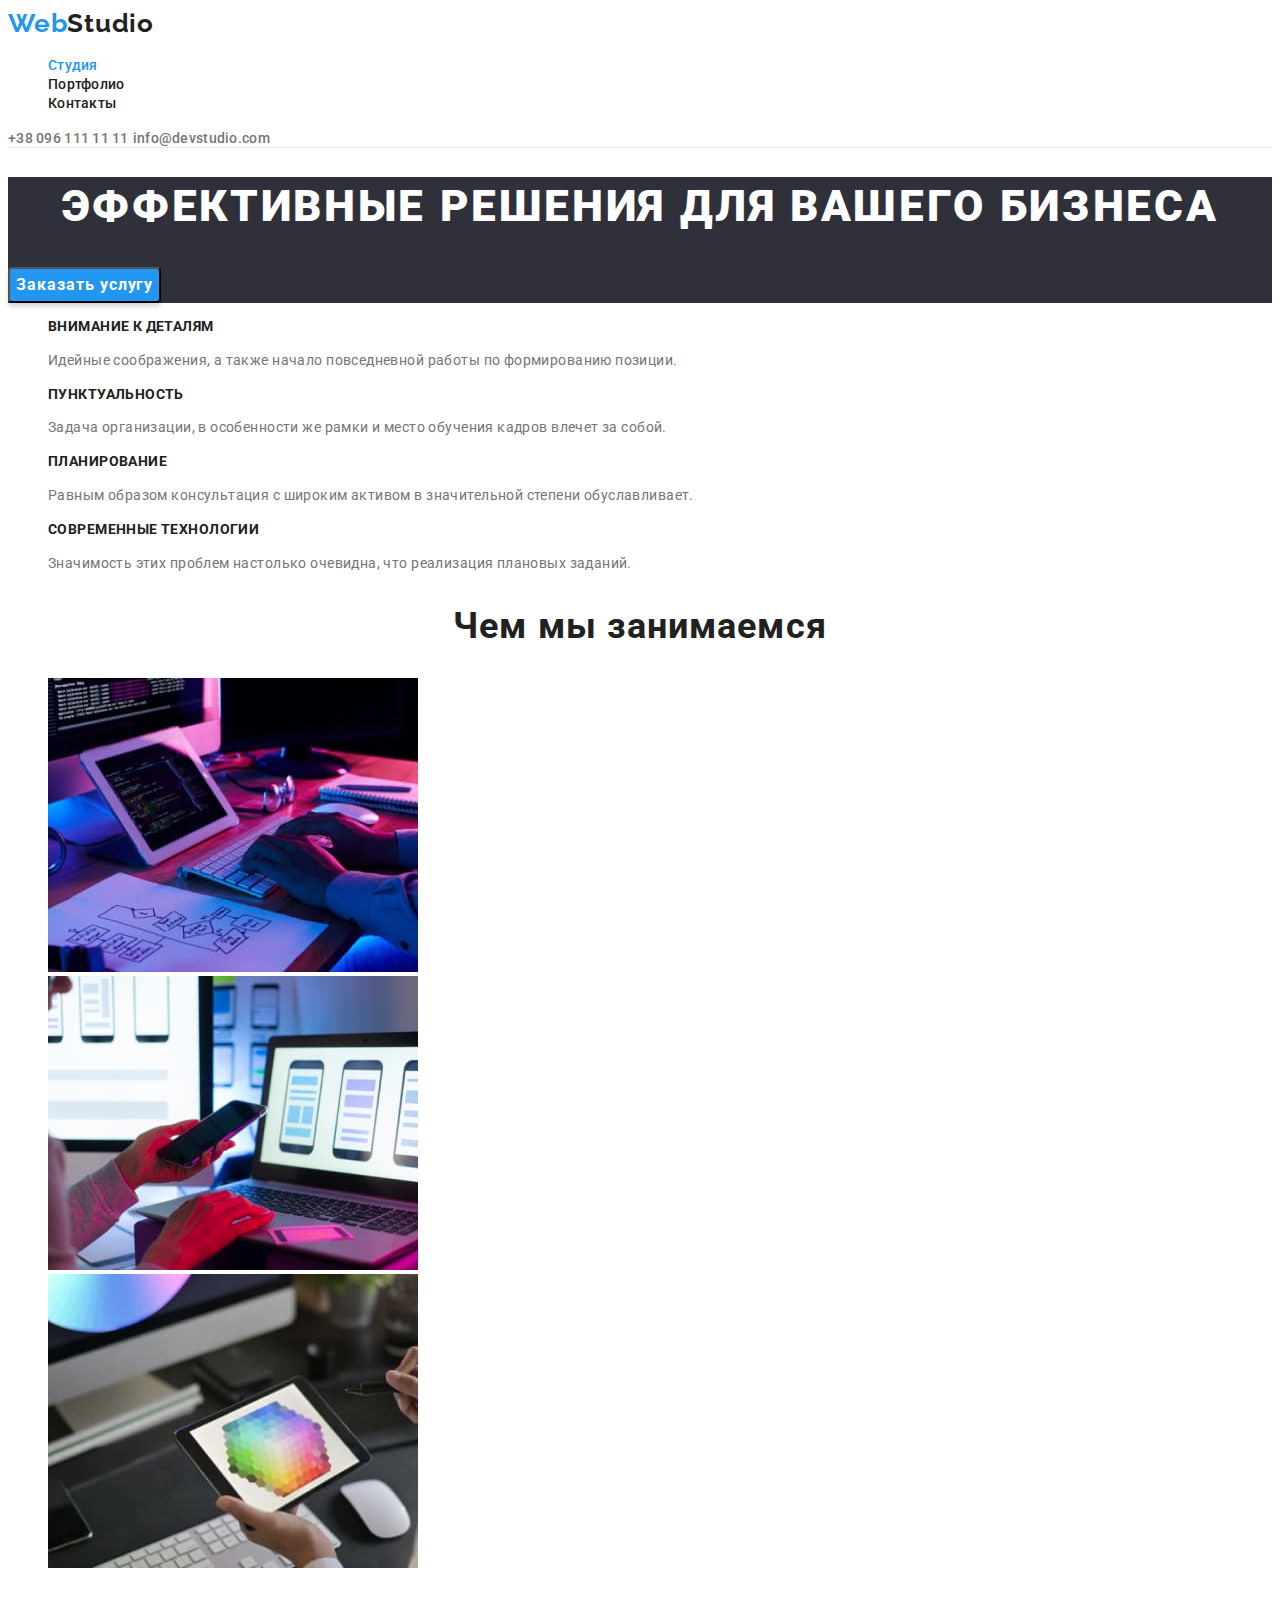
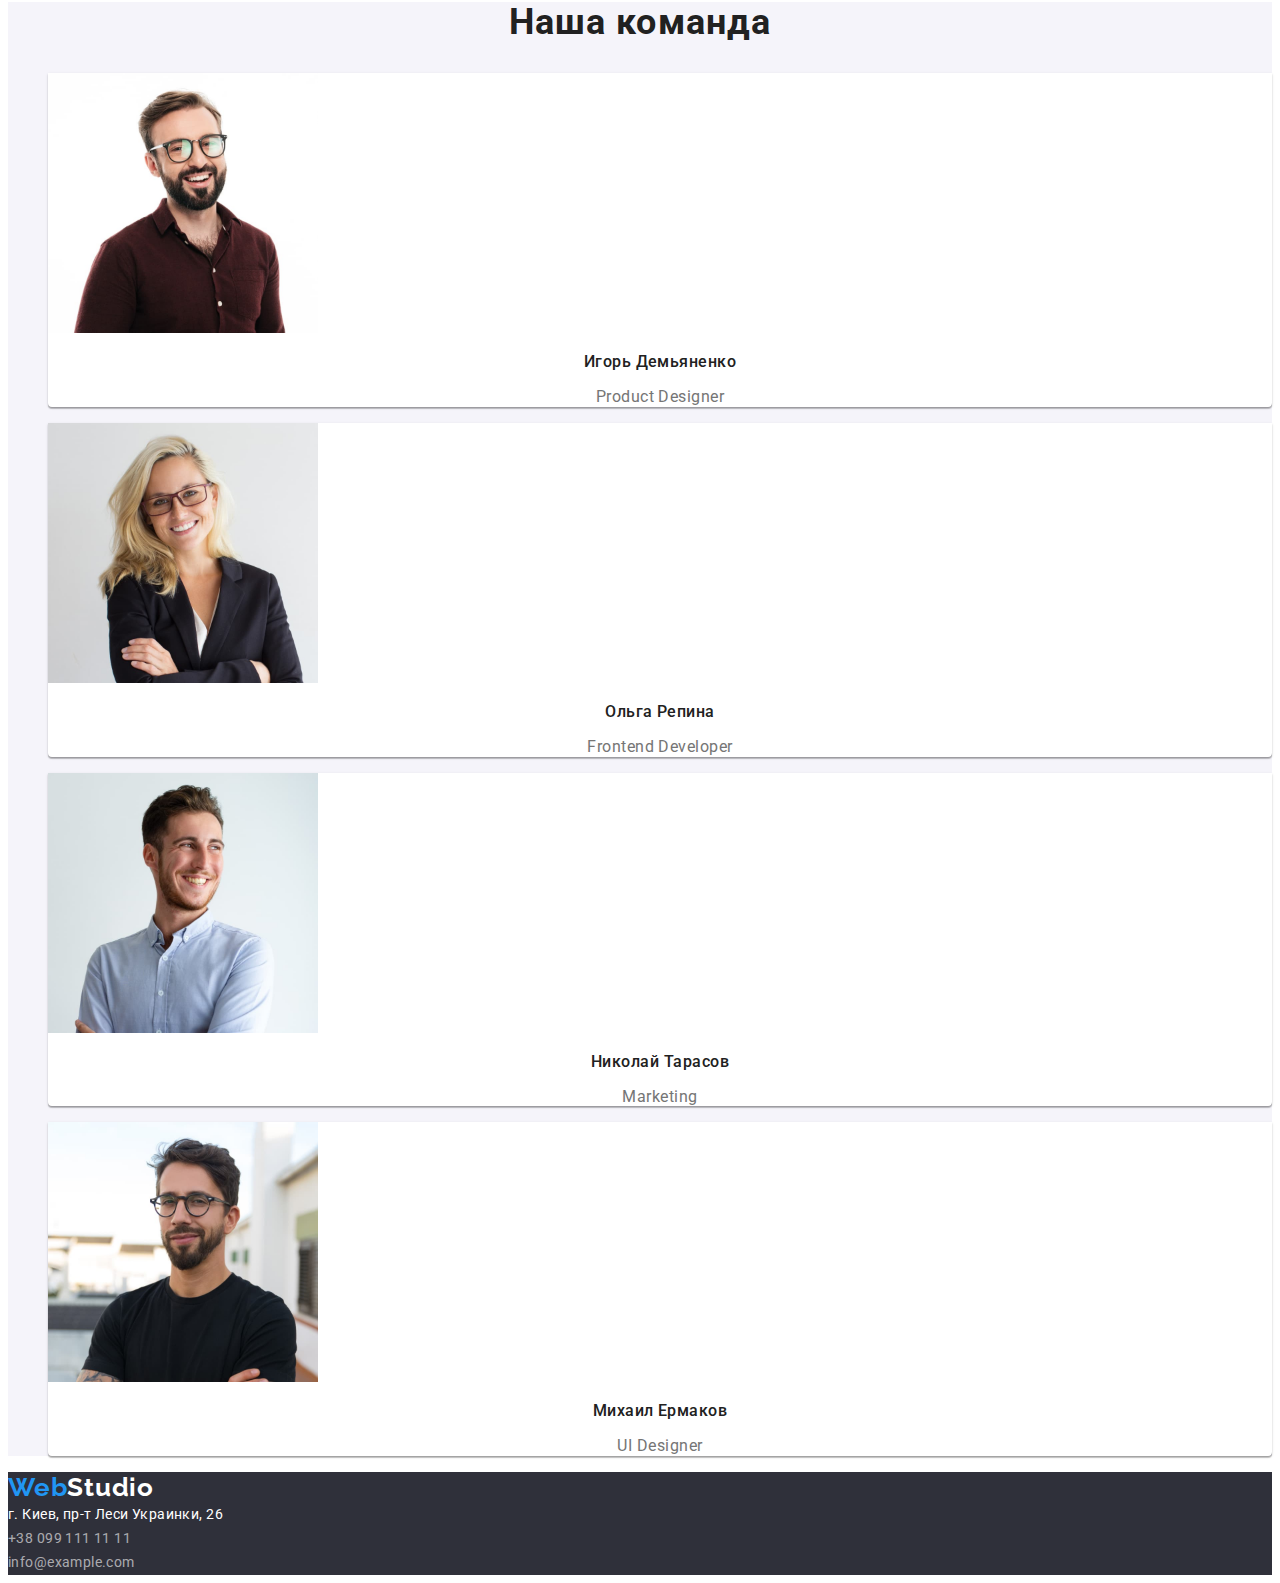
<file: index.html>
<!DOCTYPE html>
<html lang="ru">
  <head>
    <meta charset="UTF-8" />
    <meta name="viewport" content="width=device-width, initial-scale=1.0" />
    <title>Студия</title>
    <link rel="preconnect" href="https://fonts.googleapis.com" />
    <link rel="preconnect" href="https://fonts.gstatic.com" crossorigin />
    <link
      href="https://fonts.googleapis.com/css2?family=Raleway:wght@700&family=Roboto:wght@400;500;700;900&display=swap"
      rel="stylesheet"
    />
    <link rel="stylesheet" href="./css/styles.css" />
  </head>

  <body>
    <header class="header">
      <a class="logo" href="./index.html"><span class="logo-span">Web</span>Studio</a>
      <nav class="navigation">
        <ul class="nav-list list">
          <li class="nav-item"><a class="nav-link action-link" href="./index.html">Студия</a></li>
          <li class="nav-item"><a class="nav-link" href="./portfolio.html">Портфолио</a></li>
          <li class="nav-item"><a class="nav-link" href="">Контакты</a></li>
        </ul>
      </nav>
      <a class="contact-link" href="tel:+380961111111">+38 096 111 11 11</a>
      <a class="contact-link" href="mailto:info@devstudio.com">info@devstudio.com</a>
    </header>

    <main>
      <section class="hero">
        <h1 class="hero-title">Эффективные решения для вашего бизнеса</h1>
        <button type="button" class="btn-order">Заказать услугу</button>
      </section>

      <section class="features">
        <ul class="list">
          <li>
            <h3 class="feature-title">Внимание к деталям</h3>
            <p class="feature-text">
              Идейные соображения, а также начало повседневной работы по формированию позиции.
            </p>
          </li>

          <li>
            <h3 class="feature-title">Пунктуальность</h3>
            <p class="feature-text">
              Задача организации, в особенности же рамки и место обучения кадров влечет за собой.
            </p>
          </li>
          <li>
            <h3 class="feature-title">Планирование</h3>
            <p class="feature-text">
              Равным образом консультация с широким активом в значительной степени обуславливает.
            </p>
          </li>
          <li>
            <h3 class="feature-title">Современные технологии</h3>
            <p class="feature-text">
              Значимость этих проблем настолько очевидна, что реализация плановых заданий.
            </p>
          </li>
        </ul>
      </section>

      <section class="about-us">
        <h2 class="about-us-title">Чем мы занимаемся</h2>
        <ul class="list">
          <li>
            <a href=""
              ><img
                src="./images/box1.jpg"
                width="370"
                height="294"
                alt="направление деятельности 1"
            /></a>
          </li>
          <li>
            <a href=""
              ><img
                src="./images/box2.jpg"
                width="370"
                height="294"
                alt="направление деятельности 2"
            /></a>
          </li>
          <li>
            <a href=""
              ><img
                src="./images/box3.jpg"
                width="370"
                height="294"
                alt="направление деятельности 3"
            /></a>
          </li>
        </ul>
      </section>

      <section class="team">
        <h2 class="team-title">Наша команда</h2>
        <ul class="list">
          <li class="card-item">
            <img src="./images/igor.jpg" width="270" height="260" alt="Игорь Демьяненко" />
            <h3 class="staff-title">Игорь Демьяненко</h3>
            <p class="staff-text" lang="en">Product Designer</p>
          </li>
          <li class="card-item">
            <img src="./images/olga.jpg" width="270" height="260" alt="Ольга Репина" />
            <h3 class="staff-title">Ольга Репина</h3>
            <p class="staff-text" lang="en">Frontend Developer</p>
          </li>
          <li class="card-item">
            <img src="./images/nikolay.jpg" width="270" height="260" alt="Николай Тарасов" />
            <h3 class="staff-title">Николай Тарасов</h3>
            <p class="staff-text" lang="en">Marketing</p>
          </li>
          <li class="card-item">
            <img src="./images/mihail.jpg" width="270" height="260" alt="Михаил Ермаков" />
            <h3 class="staff-title">Михаил Ермаков</h3>
            <p class="staff-text" lang="en">UI Designer</p>
          </li>
        </ul>
      </section>
    </main>

    <footer class="footer">
      <a class="footer-logo" href="./index.html"><span class="logo-span">Web</span>Studio</a>
      <address>
        <a
          class="footer-contact-link footer-address-link"
          href="https://goo.gl/maps/iWSiA93wagULa9Wx8"
          >г. Киев, пр-т Леси Украинки, 26</a
        ><br />
        <a class="footer-contact-link" href="tel:+380991111111">+38 099 111 11 11</a><br />
        <a class="footer-contact-link" href="mailto:info@example.com">info@example.com</a>
      </address>
    </footer>
  </body>
</html>
</file>
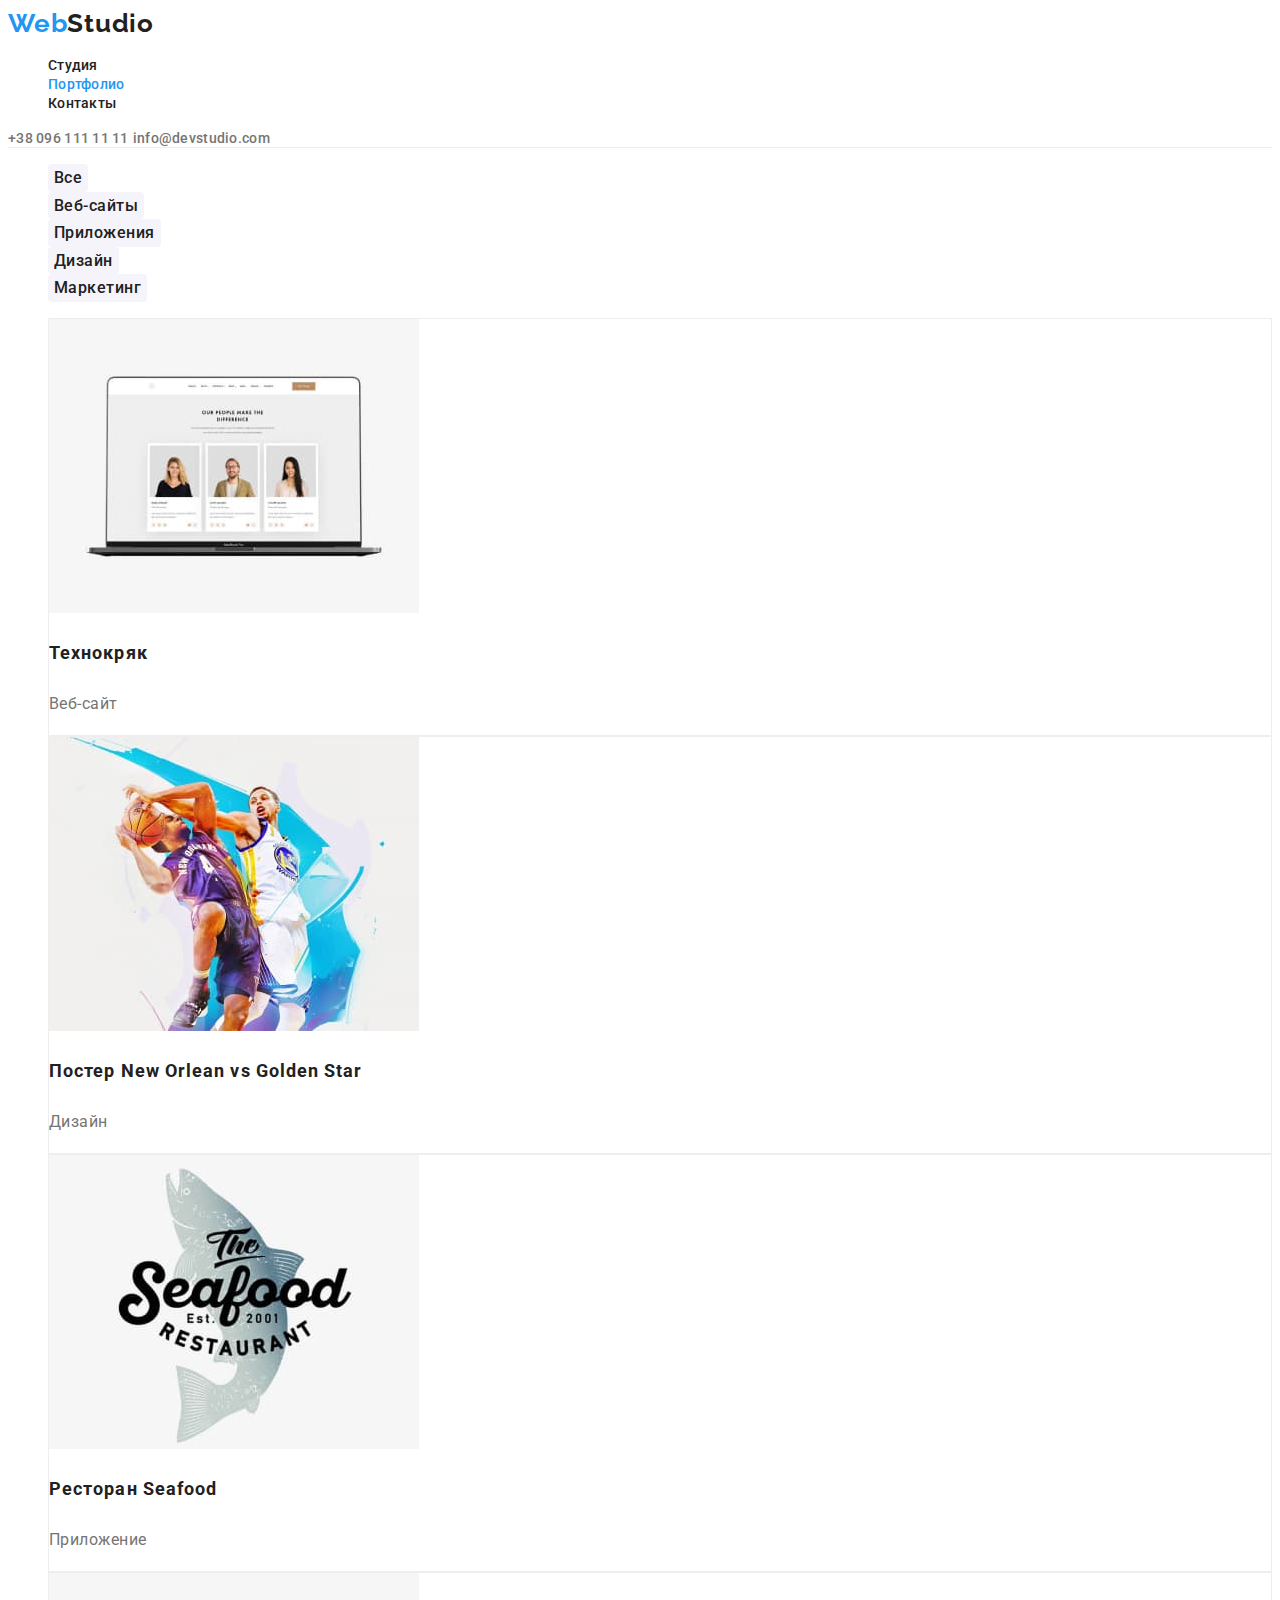
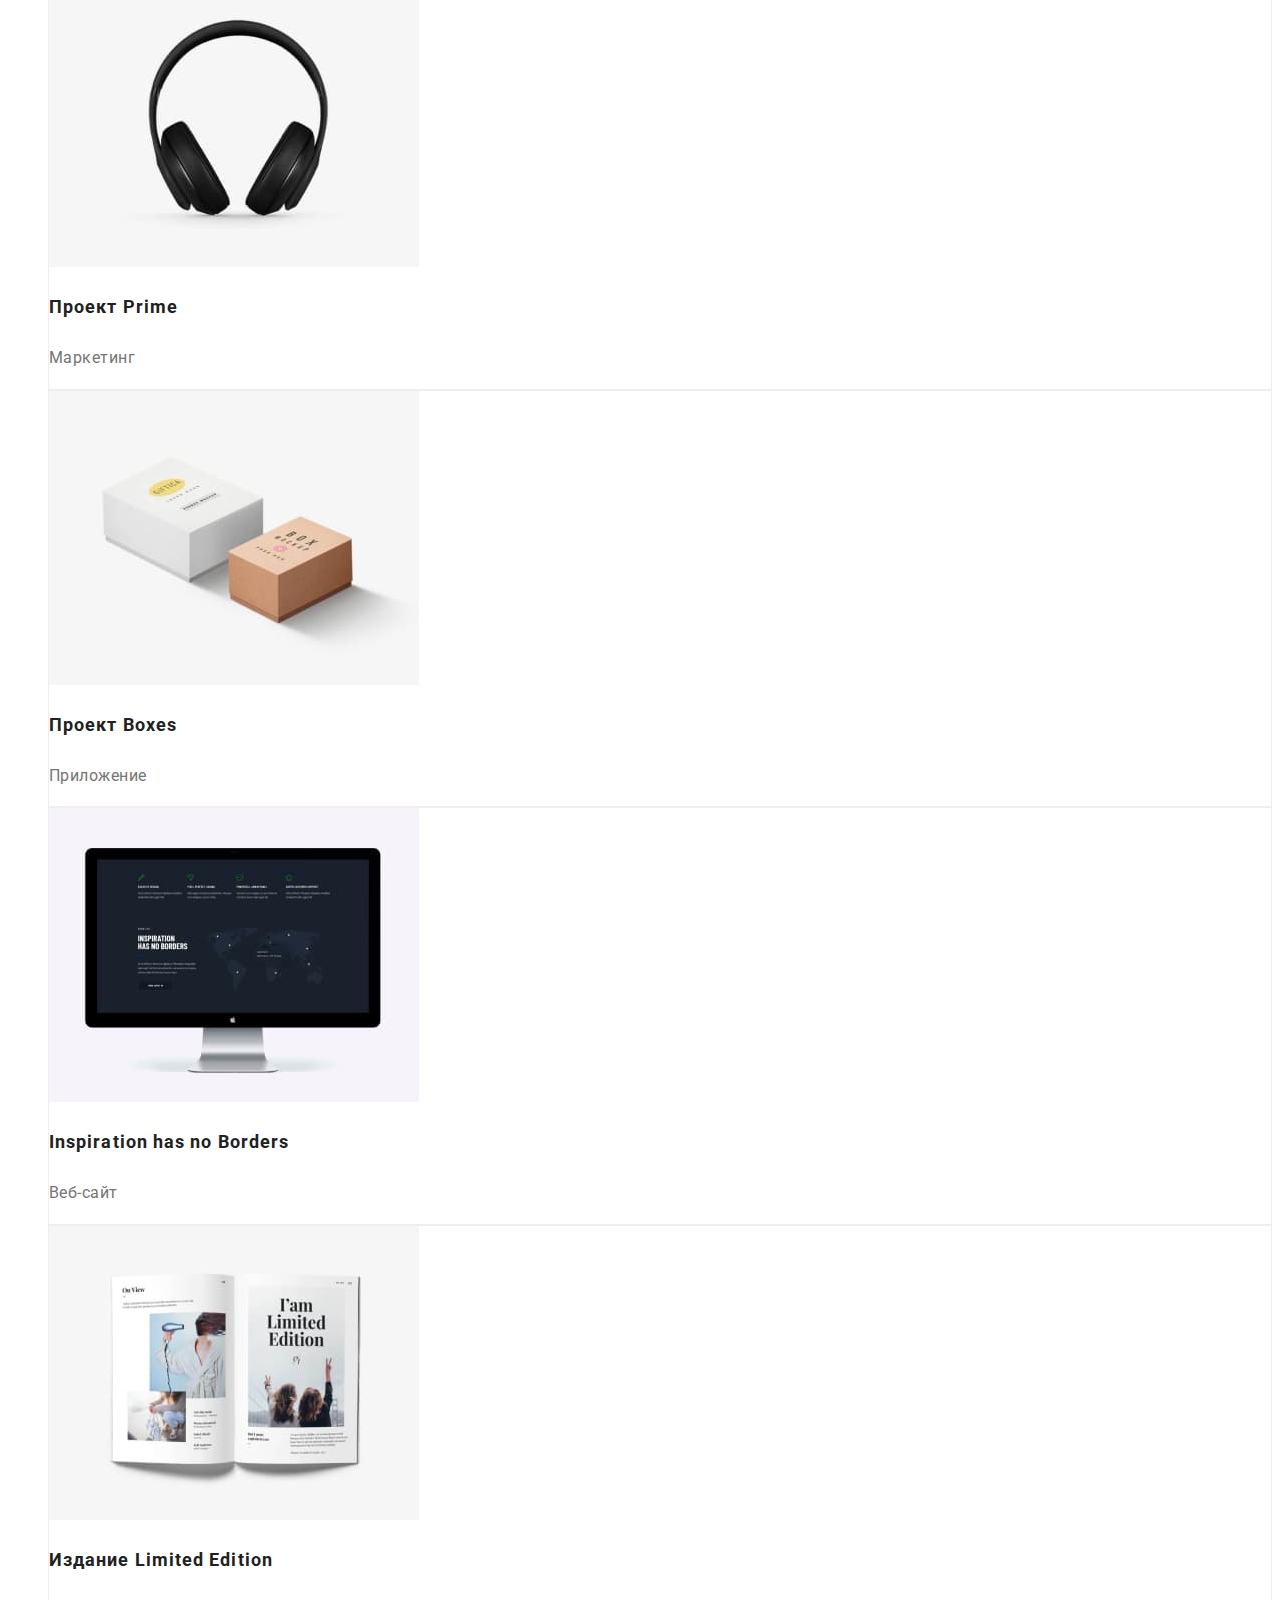
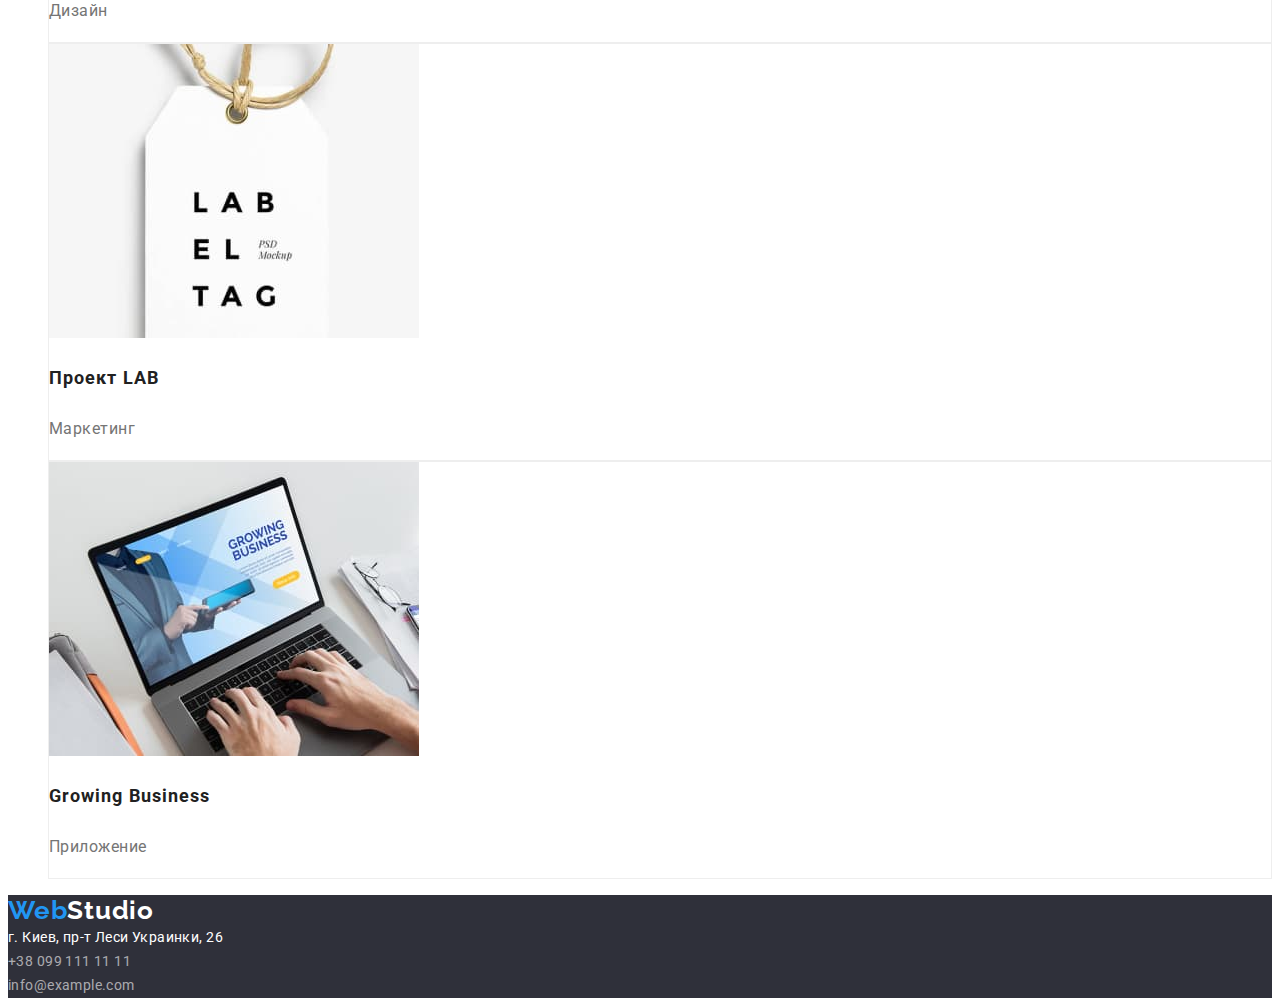
<file: portfolio.html>
<!DOCTYPE html>
<html lang="ru">
  <head>
    <meta charset="UTF-8" />
    <meta http-equiv="X-UA-Compatible" content="IE=edge" />
    <meta name="viewport" content="width=device-width, initial-scale=1.0" />
    <title>Портфолио</title>

    <link rel="preconnect" href="https://fonts.googleapis.com" />
    <link rel="preconnect" href="https://fonts.gstatic.com" crossorigin />
    <link
      href="https://fonts.googleapis.com/css2?family=Raleway:wght@700&family=Roboto:wght@400;500;700;900&display=swap"
      rel="stylesheet"
    />
    <link rel="stylesheet" href="./css/styles.css" />
  </head>

  <body>
    <header class="header">
      <a class="logo" href="./index.html"><span class="logo-span">Web</span>Studio</a>
      <nav class="navigation">
        <ul class="nav-list list">
          <li class="nav-item"><a class="nav-link" href="./index.html">Студия</a></li>
          <li class="nav-item">
            <a class="nav-link action-link" href="./portfolio.html">Портфолио</a>
          </li>
          <li class="nav-item"><a class="nav-link" href="">Контакты</a></li>
        </ul>
      </nav>
      <a class="contact-link" href="tel:+380961111111">+38 096 111 11 11</a>
      <a class="contact-link" href="mailto:info@devstudio.com">info@devstudio.com</a>
    </header>

    <main>
      <section>
        <ul class="list">
          <li><button class="btn-filter" type="button">Все</button></li>
          <li><button class="btn-filter" type="button">Веб-сайты</button></li>
          <li><button class="btn-filter" type="button">Приложения</button></li>
          <li><button class="btn-filter" type="button">Дизайн</button></li>
          <li><button class="btn-filter" type="button">Маркетинг</button></li>
        </ul>

        <ul class="list">
          <li class="project-item">
            <a href="" class="project-link">
              <img src="./images/tehnokryak.jpg" width="370" height="294" alt="Технокряк" />
              <h3 class="project-title">Технокряк</h3>
              <p class="project-type">Веб-сайт</p>
            </a>
          </li>
          <li class="project-item">
            <a href="" class="project-link">
              <img
                src="./images/poster-neworlean.jpg"
                width="370"
                height="294"
                alt="Постер New Orlean vs Golden Star"
              />
              <h3 class="project-title">Постер New Orlean vs Golden Star</h3>
              <p class="project-type">Дизайн</p>
            </a>
          </li>
          <li class="project-item">
            <a href="" class="project-link">
              <img
                src="./images/restaurant-seafood.jpg"
                width="370"
                height="294"
                alt="Ресторан Seafood"
              />
              <h3 class="project-title">Ресторан Seafood</h3>
              <p class="project-type">Приложение</p>
            </a>
          </li>
          <li class="project-item">
            <a href="" class="project-link">
              <img src="./images/project-prime.jpg" width="370" height="294" alt="Проект Prime" />
              <h3 class="project-title">Проект Prime</h3>
              <p class="project-type">Маркетинг</p>
            </a>
          </li>
          <li class="project-item">
            <a href="" class="project-link">
              <img src="./images/project-boxes.jpg" width="370" height="294" alt="Проект Boxes" />
              <h3 class="project-title">Проект Boxes</h3>
              <p class="project-type">Приложение</p>
            </a>
          </li>
          <li class="project-item">
            <a href="" class="project-link">
              <img
                src="./images/inspiration-has-no-borders.jpg"
                width="370"
                height="294"
                alt="Inspiration has no Borders"
              />
              <h3 class="project-title">Inspiration has no Borders</h3>
              <p class="project-type">Веб-сайт</p>
            </a>
          </li>
          <li class="project-item">
            <a href="" class="project-link">
              <img
                src="./images/izdanie-limited-edition.jpg"
                width="370"
                height="294"
                alt="Издание Limited Edition"
              />
              <h3 class="project-title">Издание Limited Edition</h3>
              <p class="project-type">Дизайн</p>
            </a>
          </li>
          <li class="project-item">
            <a href="" class="project-link">
              <img src="./images/project-lab.jpg" width="370" height="294" alt="Проект LAB" />
              <h3 class="project-title">Проект LAB</h3>
              <p class="project-type">Маркетинг</p>
            </a>
          </li>
          <li class="project-item">
            <a href="" class="project-link">
              <img
                src="./images/growing-business.jpg"
                width="370"
                height="294"
                alt="Growing Business"
              />
              <h3 class="project-title">Growing Business</h3>
              <p class="project-type">Приложение</p>
            </a>
          </li>
        </ul>
      </section>
    </main>

    <footer class="footer">
      <a class="footer-logo" href="./index.html"><span class="logo-span">Web</span>Studio</a>
      <address>
        <a
          class="footer-contact-link footer-address-link"
          href="https://goo.gl/maps/iWSiA93wagULa9Wx8"
          >г. Киев, пр-т Леси Украинки, 26</a
        ><br />
        <a class="footer-contact-link" href="tel:+380991111111">+38 099 111 11 11</a><br />
        <a class="footer-contact-link" href="mailto:info@example.com">info@example.com</a>
      </address>
    </footer>
  </body>
</html>
</file>
<file: css/styles.css>
:root {
  --accent-color: #2196f3;
  --main-color: #757575;
  --dark-color: #212121;
  --white-color: #fff;
  --hero-footer-color: #2f303a;
  --project-border-color: #eeeeee;
  --grey-bg-color: #f5f4fa;
  --header-border: #ececec;
  --btn-order-bg: #188ce8;
}

body {
  font-family: 'Roboto', sans-serif;
  font-style: normal;
  background-color: var(--white-color);
  color: var(--main-color);
}

.list {
  list-style: none;
}

.header {
  border-bottom: 1px solid var(--header-border);
}

.logo {
  color: var(--dark-color);
  font-family: 'Raleway';
  font-weight: 700;
  font-size: 26px;
  line-height: 1.19;
  letter-spacing: 0.03em;
  text-decoration: none;
}

.logo-span {
  color: var(--accent-color);
}

.nav-link {
  color: var(--dark-color);
  font-weight: 500;
  font-size: 14px;
  line-height: 1.14;
  letter-spacing: 0.02em;
  text-decoration: none;
}

.contact-link {
  font-weight: 500;
  font-size: 14px;
  line-height: 1.14;
  letter-spacing: 0.02em;
  color: var(--main-color);
  text-decoration: none;
}

.nav-link.action-link {
  color: var(--accent-color);
}

.nav-link:hover,
.nav-link:focus,
.contact-link:hover,
.contact-link:focus {
  color: var(--accent-color);
  text-decoration: none;
}

.hero {
  background-color: var(--hero-footer-color);
}

.hero-title {
  font-weight: 900;
  font-size: 44px;
  line-height: 1.36;
  text-align: center;
  letter-spacing: 0.06em;
  text-transform: uppercase;
  color: var(--white-color);
}

.btn-order {
  font-family: 'Roboto';
  font-style: normal;
  font-weight: 700;
  font-size: 16px;
  line-height: 1.87;
  text-align: center;
  letter-spacing: 0.06em;
  color: var(--white-color);
  background: var(--accent-color);
  box-shadow: 0px 4px 4px rgba(0, 0, 0, 0.15);
  border-radius: 4px;
  cursor: pointer;
}

.btn-order:hover,
.btn-order:focus {
  background-color: var(--btn-order-bg);
}

.feature-title {
  font-weight: 700;
  font-size: 14px;
  line-height: 1.14;
  letter-spacing: 0.03em;
  text-transform: uppercase;
  color: var(--dark-color);
}

.feature-text {
  font-weight: 400;
  font-size: 14px;
  line-height: 1.71;
  letter-spacing: 0.03em;
  color: var(--main-color);
}

.about-us-title {
  font-weight: 700;
  font-size: 36px;
  line-height: 1.16;
  text-align: center;
  letter-spacing: 0.03em;
  color: var(--dark-color);
}

.team {
  background-color: var(--grey-bg-color);
}

.team-title {
  font-weight: 700;
  font-size: 36px;
  line-height: 1.16;
  text-align: center;
  letter-spacing: 0.03em;
  color: var(--dark-color);
}

.card-item {
  background: var(--white-color);
  box-shadow: 0px 1px 3px rgba(0, 0, 0, 0.12), 0px 1px 1px rgba(0, 0, 0, 0.14),
    0px 2px 1px rgba(0, 0, 0, 0.2);
  border-radius: 0px 0px 4px 4px;
}

.staff-title {
  font-weight: 500;
  font-size: 16px;
  line-height: 1.18;
  text-align: center;
  letter-spacing: 0.03em;
  color: var(--dark-color);
}

.staff-text {
  font-weight: 400;
  font-size: 16px;
  line-height: 1.18;
  text-align: center;
  letter-spacing: 0.03em;
  color: var(--main-color);
}

/* portfolio  */

.btn-filter {
  font-family: 'Roboto';
  font-style: normal;
  font-weight: 500;
  font-size: 16px;
  line-height: 1.6;
  text-align: center;
  letter-spacing: 0.03em;
  color: var(--dark-color);
  background-color: var(--grey-bg-color);
  cursor: pointer;
  border-radius: 4px;
  border: 0;
}

.btn-filter:hover,
.btn-filter:focus,
.filter-item:hover,
.filter-item:focus {
  color: var(--white-color);
  background-color: var(--accent-color);
  box-shadow: 0px 3px 1px rgba(0, 0, 0, 0.1), 0px 1px 2px rgba(0, 0, 0, 0.08),
    0px 2px 2px rgba(0, 0, 0, 0.12);
}

.project-item {
  background-color: var(--white-color);
  border: 1px solid var(--project-border-color);
  box-sizing: border-box;
}

.project-title {
  font-weight: 700;
  font-size: 18px;
  line-height: 2;
  letter-spacing: 0.06em;
  color: var(--dark-color);
}

.project-link {
  text-decoration: none;
}

.project-type {
  font-weight: 400;
  font-size: 16px;
  line-height: 1.87;
  letter-spacing: 0.03em;
  color: var(--main-color);
}
/* end portfolio  */
.footer {
  background-color: var(--hero-footer-color);
}

.footer-logo {
  font-family: 'Raleway';
  font-weight: 700;
  text-decoration: none;
  font-size: 26px;
  line-height: 1.19;
  letter-spacing: 0.03em;
  color: var(--white-color);
}

.footer-contact-link {
  font-weight: 400;
  font-style: normal;
  text-decoration: none;
  font-size: 14px;
  line-height: 1.71;
  letter-spacing: 0.03em;
  color: rgba(255, 255, 255, 0.6);
}

.footer-address-link {
  color: var(--white-color);
  font-style: normal;
}

.footer-contact-link:hover,
.footer-contact-link:focus {
  color: var(--accent-color);
  text-decoration: none;
}
</file>
